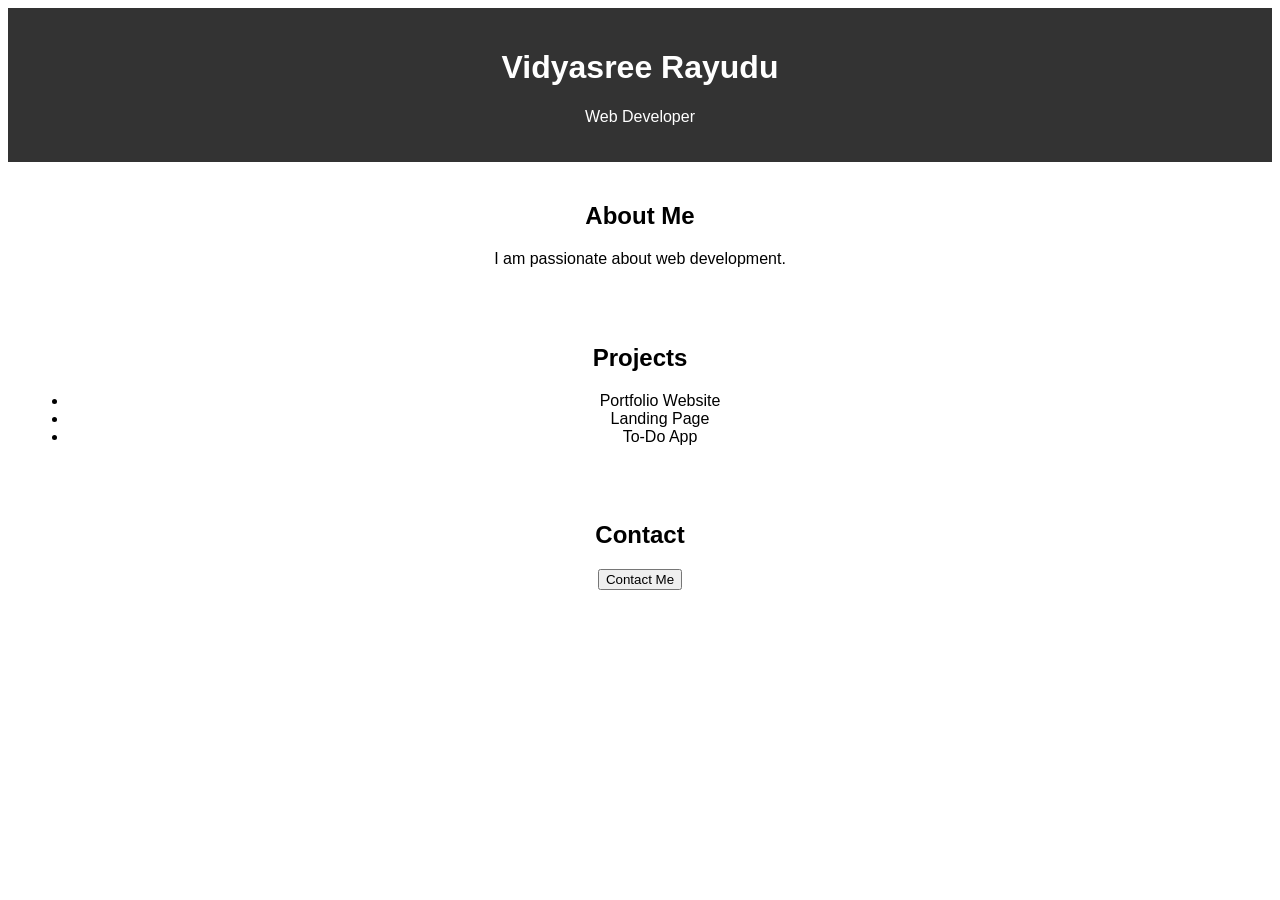
<file: Task-1-Portfolio-Website/index.html>
<!DOCTYPE html>
<html>
<head>
    <title>My Portfolio</title>
    <link rel="stylesheet" href="style.css">
</head>
<body>

<header>
    <h1>Vidyasree Rayudu</h1>
    <p>Web Developer</p>
</header>

<section>
    <h2>About Me</h2>
    <p>I am passionate about web development.</p>
</section>

<section>
    <h2>Projects</h2>
    <ul>
        <li>Portfolio Website</li>
        <li>Landing Page</li>
        <li>To-Do App</li>
    </ul>
</section>

<section>
    <h2>Contact</h2>
    <button onclick="showMessage()">Contact Me</button>
</section>

<script src="script.js"></script>
</body>
</html>
</file>
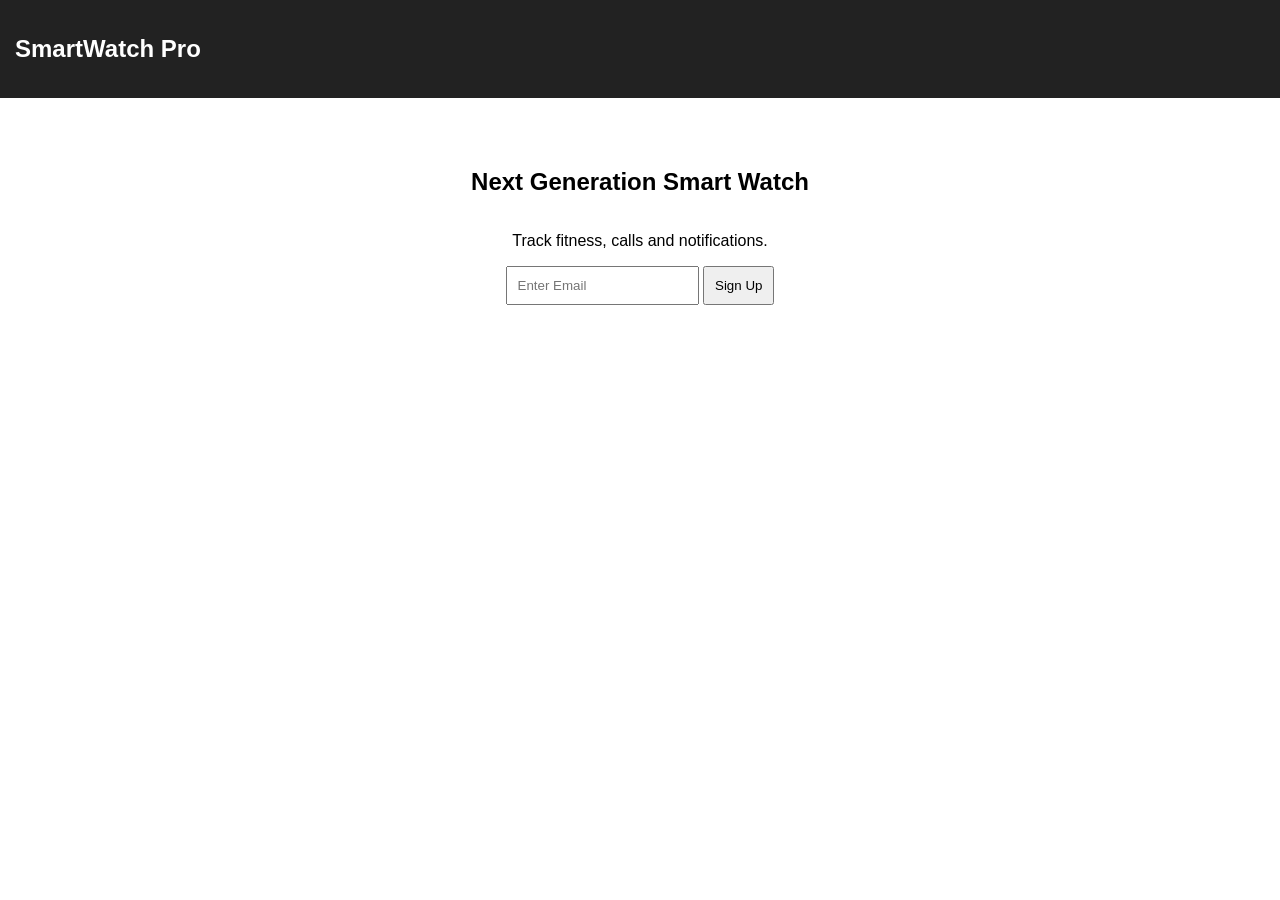
<file: Task-2-Responsive-Landing-Page/index.html>
<!DOCTYPE html>
<html>
<head>
    <title>Product Landing Page</title>
    <link rel="stylesheet" href="style.css">
</head>
<body>

<nav>
    <h2>SmartWatch Pro</h2>
</nav>

<section class="hero">
    <h1>Next Generation Smart Watch</h1>
    <p>Track fitness, calls and notifications.</p>

    <form>
        <input type="email" placeholder="Enter Email">
        <button>Sign Up</button>
    </form>
</section>

</body>
</html>
</file>
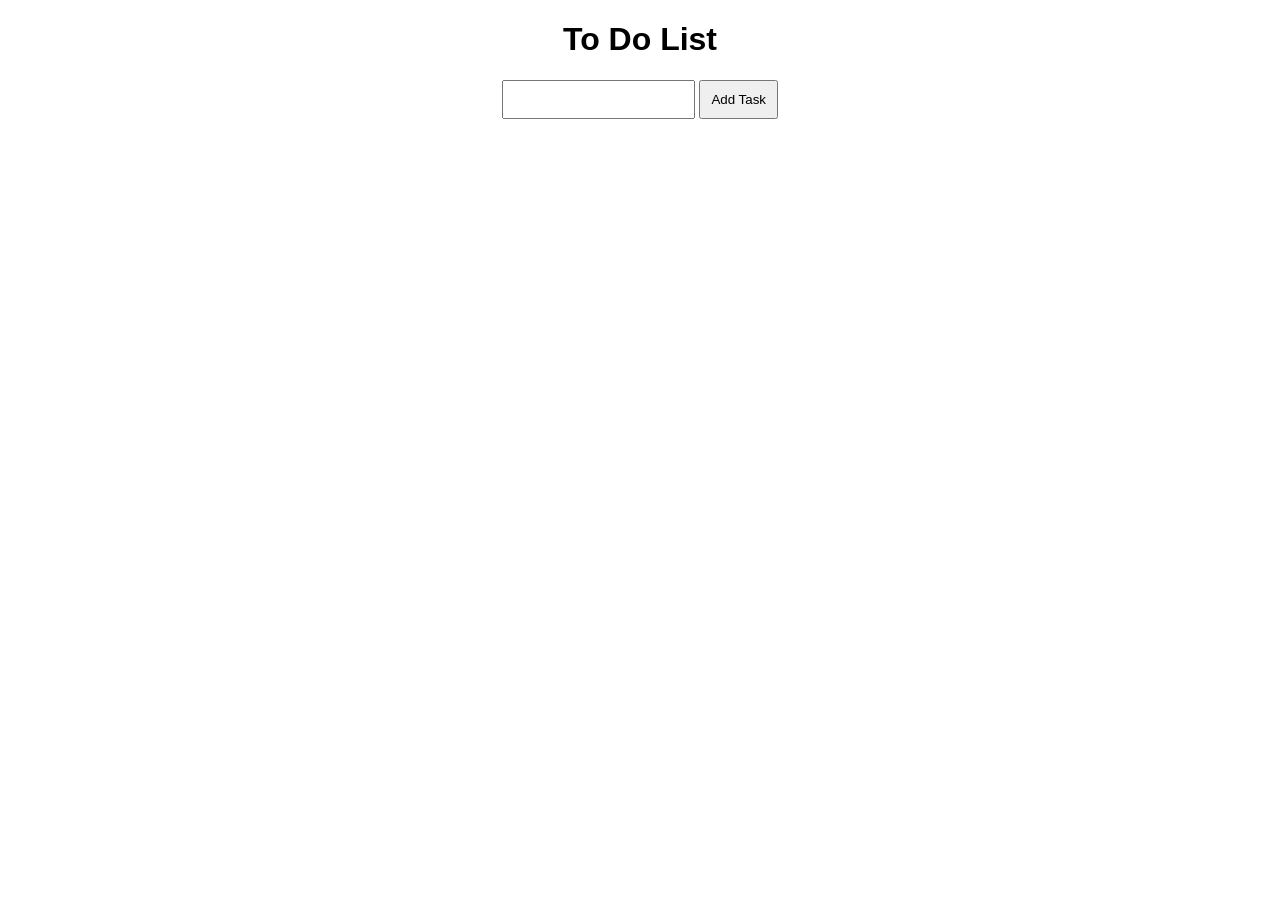
<file: Task-3-ToDo-App/index.html>
<!DOCTYPE html>
<html>
<head>
    <title>To Do App</title>
    <link rel="stylesheet" href="style.css">
</head>
<body>

<h1>To Do List</h1>

<input type="text" id="taskInput">
<button onclick="addTask()">Add Task</button>

<ul id="taskList"></ul>

<script src="script.js"></script>

</body>
</html>
</file>
<file: Task-1-Portfolio-Website/style.css>
body{
    font-family: Arial;
    text-align:center;
}

header{
    background:#333;
    color:white;
    padding:20px;
}

section{
    padding:20px;
}
</file>
<file: Task-2-Responsive-Landing-Page/style.css>
body{
    margin:0;
    font-family:Arial;
}

nav{
    background:#222;
    color:white;
    padding:15px;
}

.hero{
    display:flex;
    flex-direction:column;
    align-items:center;
    padding:50px;
}

input{
    padding:10px;
}

button{
    padding:10px;
}

@media(max-width:768px){
    .hero{
        padding:20px;
    }
}
</file>
<file: Task-3-ToDo-App/style.css>
body{
    text-align:center;
    font-family:Arial;
}

input{
    padding:10px;
}

button{
    padding:10px;
}

li{
    margin:10px;
}
</file>
